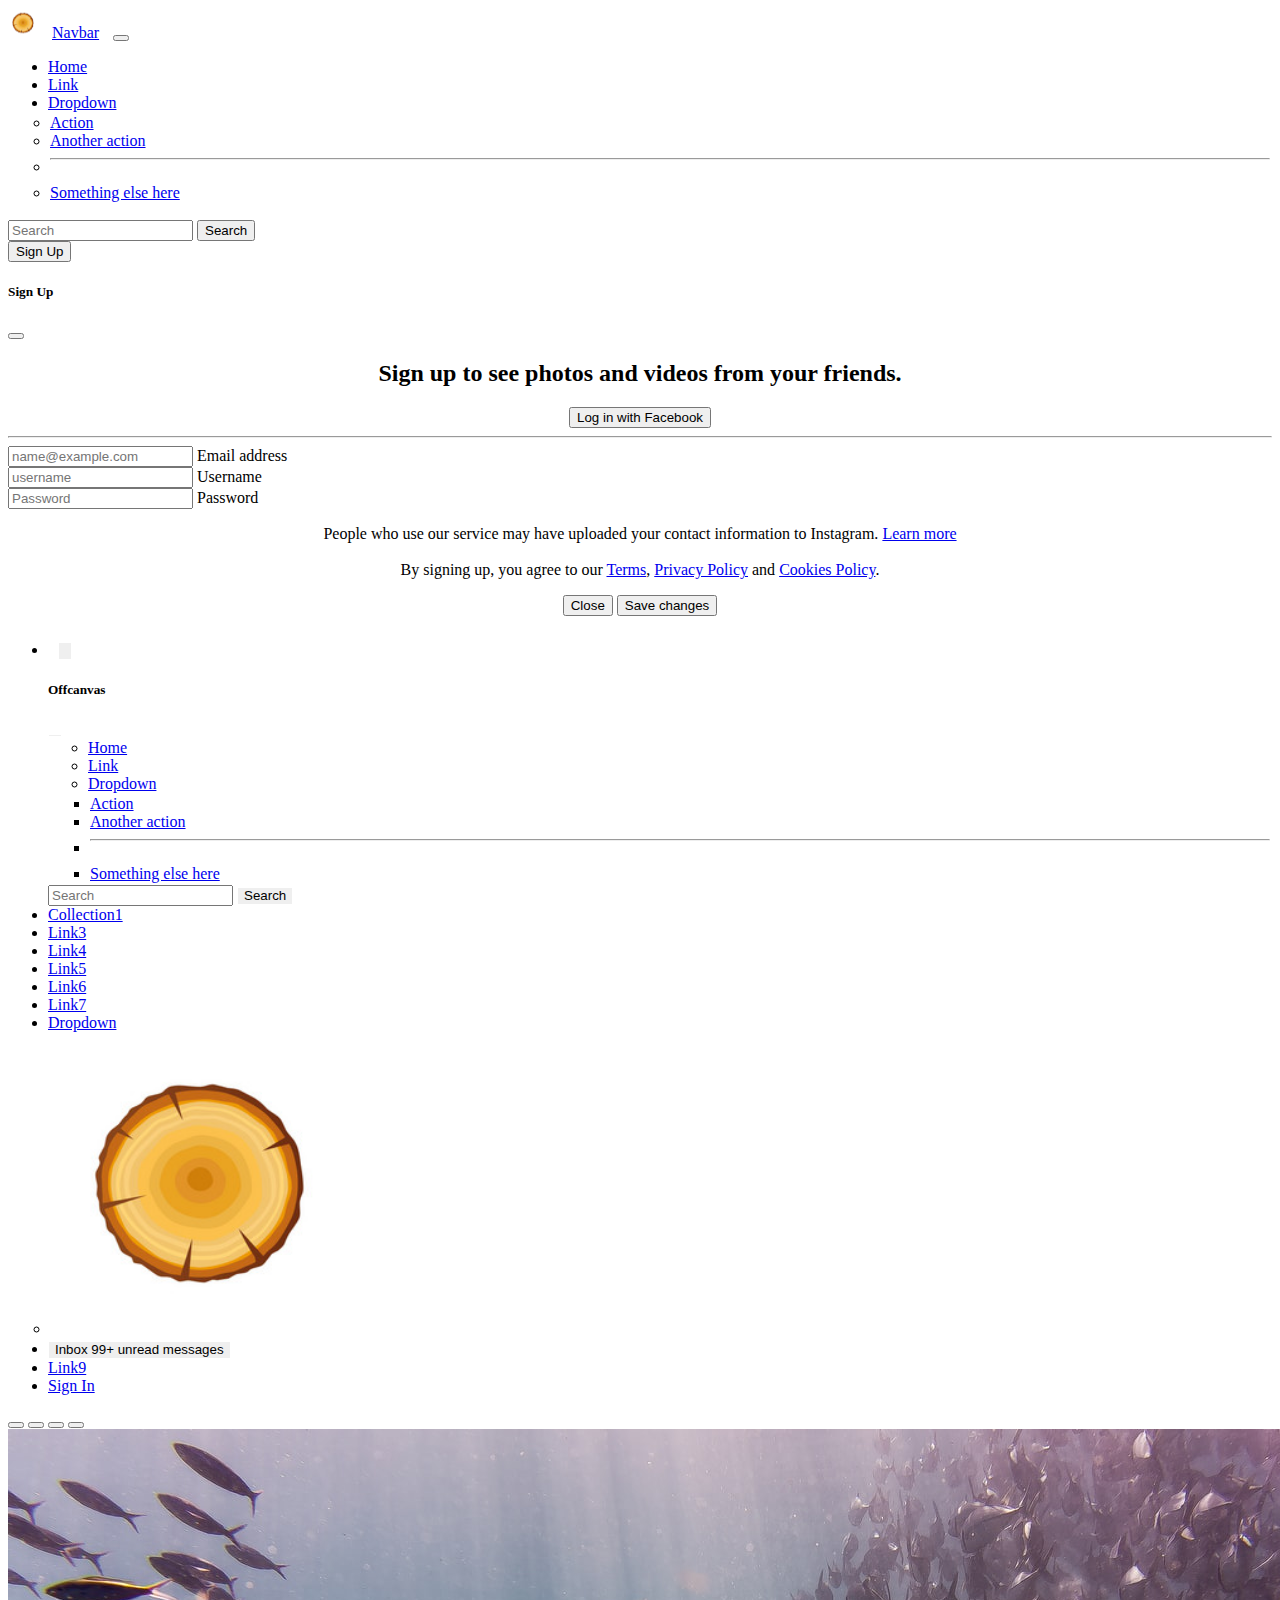
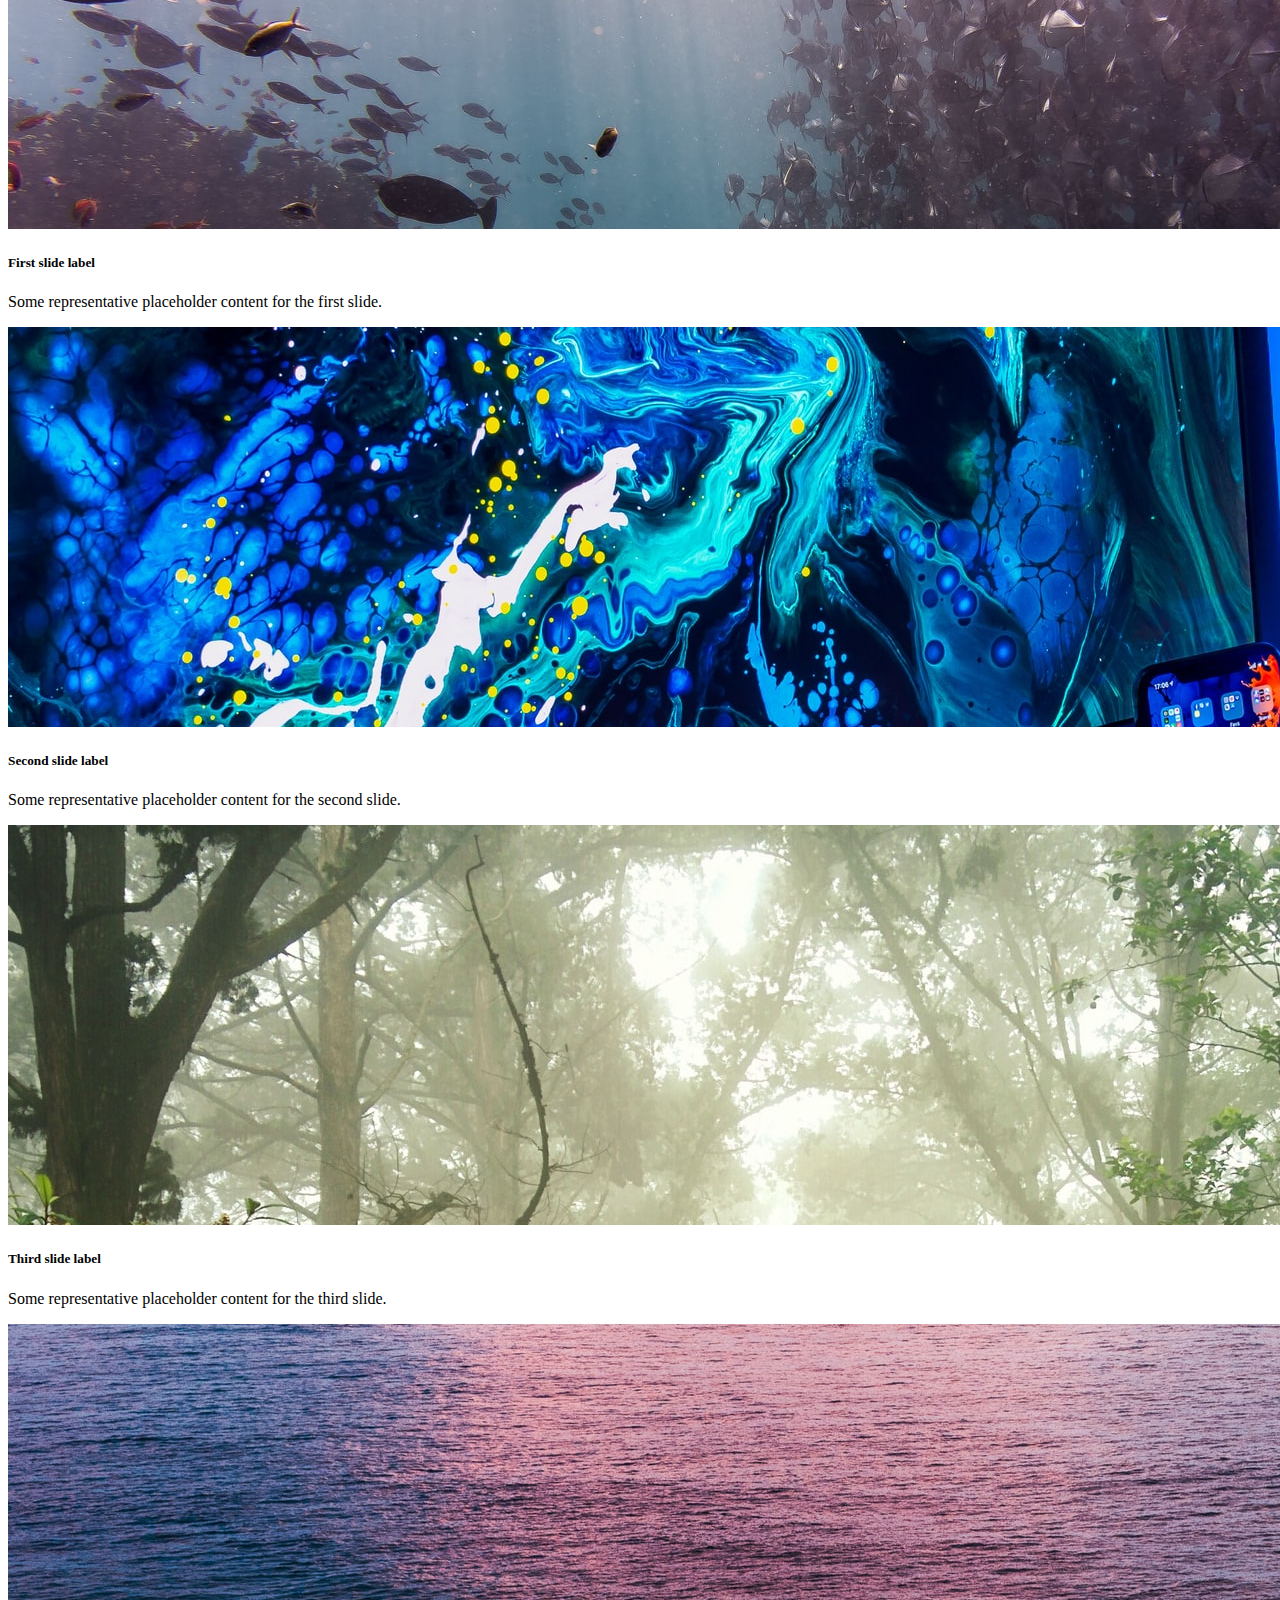
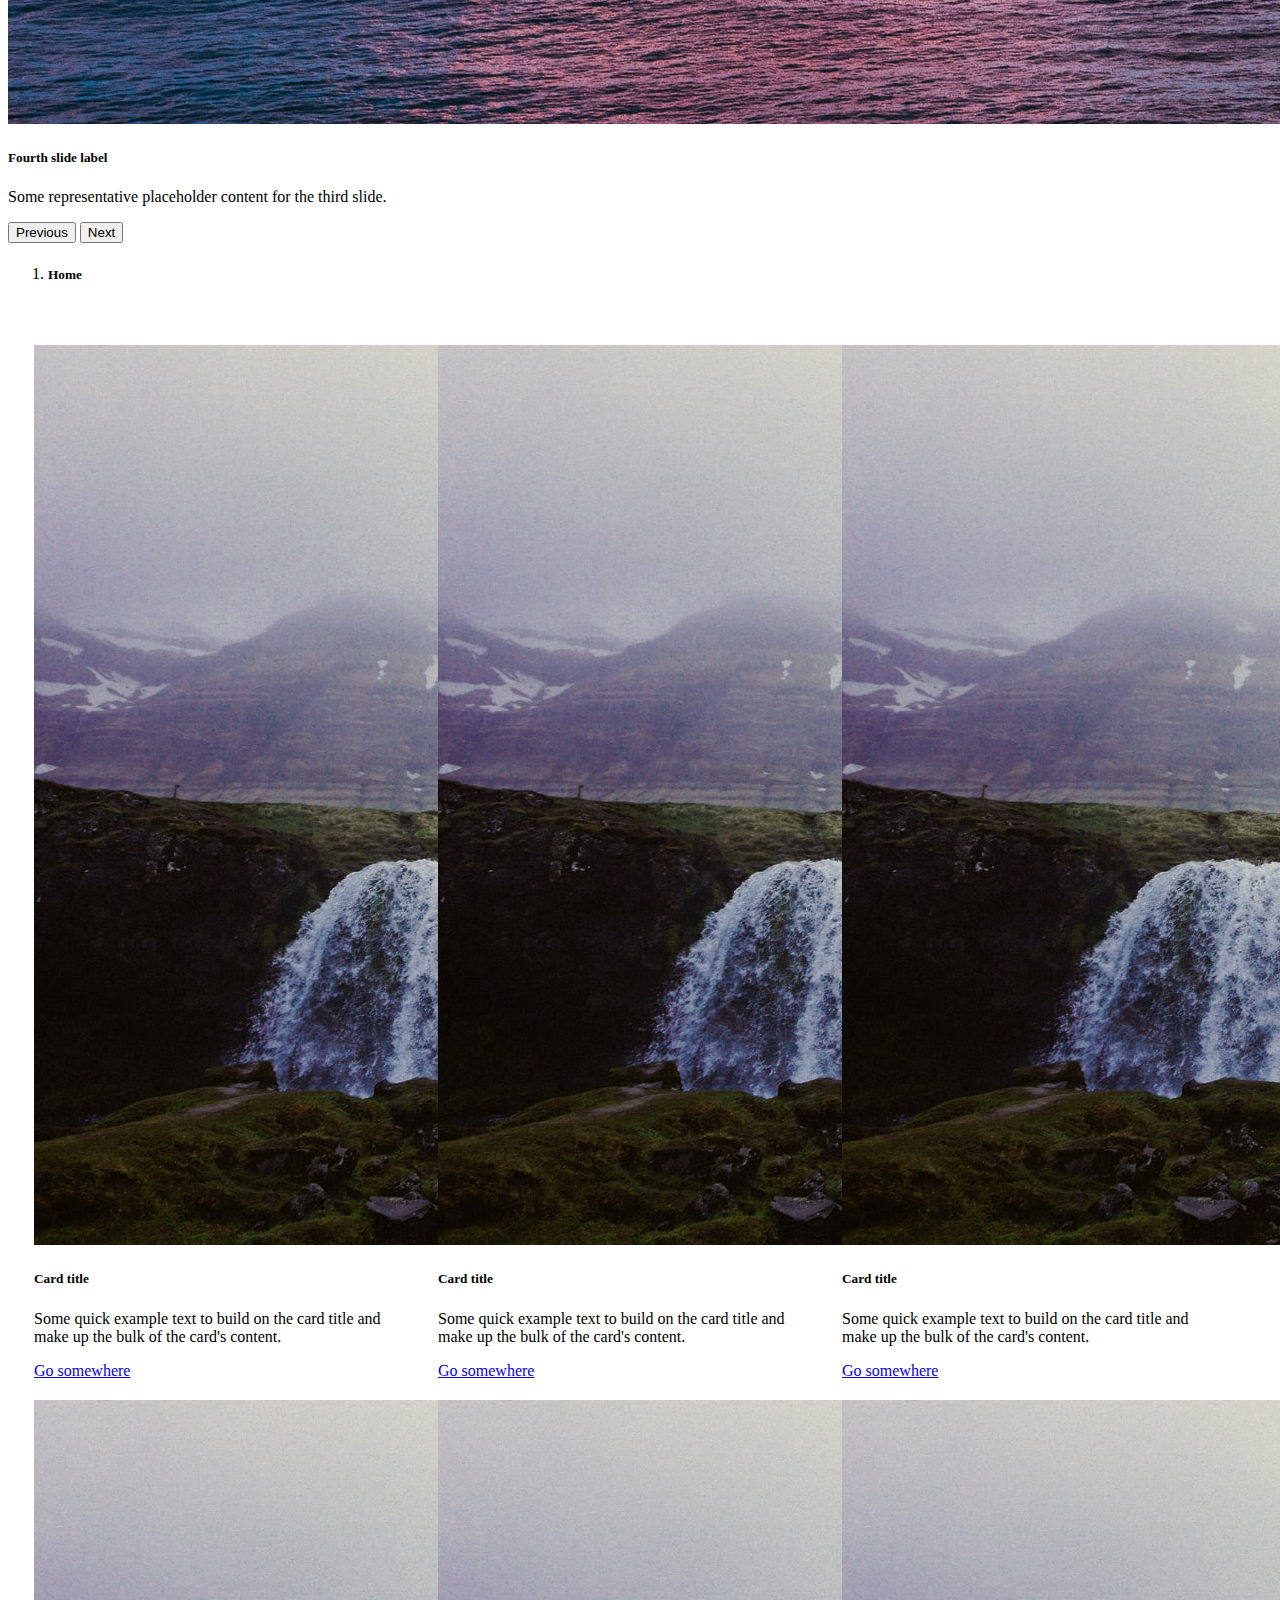
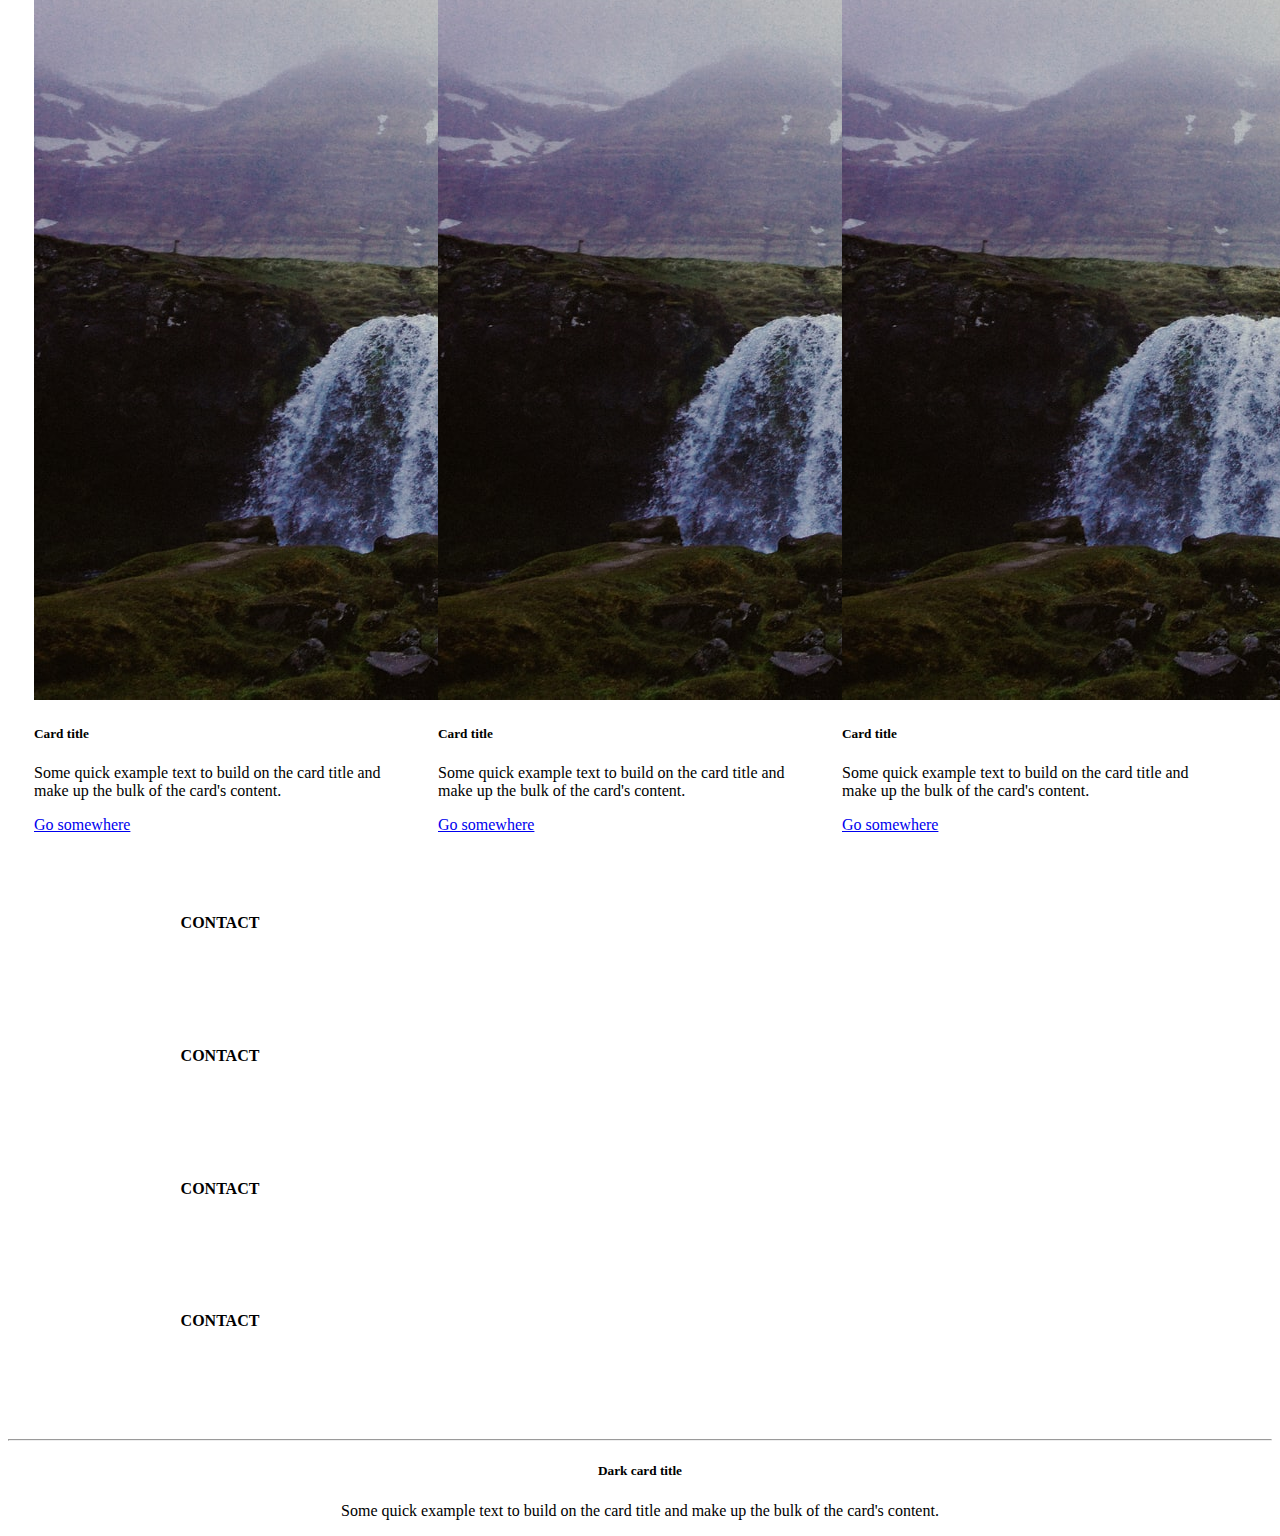
<file: index.html>
<!Doctype html>
<html lang="en">

<head>
  <meta charset="utf-8">
  <meta name="viewport" content="width=device-width, initial-scale=1">
  <title>Bootstrap demo</title>
  <link href="https://cdn.jsdelivr.net/npm/bootstrap@5.2.0/dist/css/bootstrap.min.css" rel="stylesheet"
    integrity="sha384-gH2yIJqKdNHPEq0n4Mqa/HGKIhSkIHeL5AyhkYV8i59U5AR6csBvApHHNl/vI1Bx" crossorigin="anonymous">
  <link rel="stylesheet" href="css/main.css">
</head>

<body>
  <div id="full-body">
    <header>
    <nav class="navbar navbar-expand-lg bg-dark">
      <div class="container-fluid">
        <img src="/img/Log_logo.jpg" alt="" width="30" height="30" class="d-inline-block align-text-top logo_image">
        <a class="navbar-brand text-white" href="#">Navbar</a>
        <button class="navbar-toggler text-white" type="button" data-bs-toggle="collapse"
          data-bs-target="#navbarSupportedContent" aria-controls="navbarSupportedContent" aria-expanded="false"
          aria-label="Toggle navigation">
          <span class="navbar-toggler-icon"></span>
        </button>
        <div class="collapse navbar-collapse" id="navbarSupportedContent">
          <ul class="navbar-nav me-auto mb-2 mb-lg-0">
            <li class="nav-item">
              <a class="nav-link active text-white" aria-current="page" href="#">Home</a>
            </li>
            <li class="nav-item">
              <a class="nav-link text-white" href="#">Link</a>
            </li>
            <li class="nav-item dropdown">
              <a class="nav-link dropdown-toggle text-white" href="#" role="button" data-bs-toggle="dropdown"
                aria-expanded="false">
                Dropdown
              </a>
              <ul class="dropdown-menu bg-dark">
                <li><a class="dropdown-item text-white" href="#">Action</a></li>
                <li><a class="dropdown-item text-white" href="#">Another action</a></li>
                <li>
                  <hr class="dropdown-divider text-white bg-light">
                </li>
                <li><a class="dropdown-item text-white" href="#">Something else here</a></li>
              </ul>
            </li>
          </ul>
          <form class="d-flex" role="search">
            <input class="form-control me-2" type="search" placeholder="Search" aria-label="Search">
            <button class="btn btn-outline-success" type="submit">Search</button>
          </form>
        </div>
        <button type="button" class="btn btn-primary mx-2" data-bs-toggle="modal" data-bs-target="#exampleModal">
          Sign Up
        </button>
        <div class="modal fade" id="exampleModal" tabindex="-1" aria-labelledby="exampleModalLabel" aria-hidden="true">
          <div class="modal-dialog">
            <div class="modal-content">
              <div class="modal-header">
                <h5 class="modal-title" id="exampleModalLabel">Sign Up</h5>
                <button type="button" class="btn-close" data-bs-dismiss="modal" aria-label="Close"></button>
              </div>
              <div class="modal-body" style="justify-content: center; text-align: center;">
                <form method="post">
                  <h2>Sign up to see photos and videos from your friends.</h2>
                  <div>
                    <button type="button" class="btn btn-primary">
                      <span></span>Log in with Facebook
                    </button>
                  </div>
                  <div>
                  <hr>
                  <div class="form-floating" style="text-align: left;">
                    <input type="email" class="form-control" id="floatingInput" placeholder="name@example.com">
                    <label for="floatingInput">Email address</label>
                  </div>
                  <div class="form-floating" style="text-align: left;">
                    <input type="text" class="form-control my-2" id="floatingUsername" placeholder="username">
                    <label for="floatingPassword">Username</label>
                  </div>
                  <div class="form-floating" style="text-align: left;">
                    <input type="password" class="form-control my-2" id="floatingPassword" placeholder="Password">
                    <label for="floatingPassword">Password</label>
                  </div>

                  <p class="ZGwn1">People who use our service may have uploaded your contact information to Instagram. 
                    <a href="https://www.facebook.com/help/instagram/261704639352628" tabindex="0" target="_blank">Learn more
                    </a><br><br>By signing up, you agree to our <a href="https://help.instagram.com/581066165581870" tabindex="0" target="_blank">Terms</a>, 
                    <a href="https://www.facebook.com/privacy/policy" tabindex="0" target="_blank">Privacy Policy</a> and 
                    <a href="/legal/cookies/" tabindex="0" target="_blank">Cookies Policy</a>.</form>
              </div>
              <div class="modal-footer">
                <button type="button" class="btn btn-secondary" data-bs-dismiss="modal">Close</button>
                <button type="button" class="btn btn-primary">Save changes</button>
              </div>
            </div>
          </div>
        </div>
      </div>
    </nav>
    <ul class="nav bg-dark nav-menu">
      <li class="nav-item">
        <button class="navbar-toggler" type="button" data-bs-toggle="offcanvas" data-bs-target="#offcanvasNavbar"
          aria-controls="offcanvasNavbar">
          <span class="navbar-toggler-icon"><img src="/img/download.svg" alt=""></span>
        </button>
        <div class="offcanvas offcanvas-end" tabindex="-1" id="offcanvasNavbar" aria-labelledby="offcanvasNavbarLabel">
          <div class="offcanvas-header">
            <h5 class="offcanvas-title" id="offcanvasNavbarLabel">Offcanvas</h5>
            <button type="button" class="btn-close" data-bs-dismiss="offcanvas" aria-label="Close"></button>
          </div>
          <div class="offcanvas-body">
            <ul class="navbar-nav justify-content-end flex-grow-1 pe-3">
              <li class="nav-item">
                <a class="nav-link active" aria-current="page" href="#">Home</a>
              </li>
              <li class="nav-item">
                <a class="nav-link" href="#">Link</a>
              </li>
              <li class="nav-item dropdown">
                <a class="nav-link dropdown-toggle" href="#" role="button" data-bs-toggle="dropdown"
                  aria-expanded="false">
                  Dropdown
                </a>
                <ul class="dropdown-menu">
                  <li><a class="dropdown-item" href="#">Action</a></li>
                  <li><a class="dropdown-item" href="#">Another action</a></li>
                  <li>
                    <hr class="dropdown-divider">
                  </li>
                  <li><a class="dropdown-item" href="#">Something else here</a></li>
                </ul>
              </li>
            </ul>
            <form class="d-flex" role="search">
              <input class="form-control me-2" type="search" placeholder="Search" aria-label="Search">
              <button class="btn btn-outline-success" type="submit">Search</button>
            </form>
          </div>
        </div>
      </li>
      <li class="nav-item">
        <a class="nav-link text-white" href="collection1.html">Collection1</a>
      </li>
      <li class="nav-item">
        <a class="nav-link text-white" href="#">Link3</a>
      </li>
      <li class="nav-item">
        <a class="nav-link text-white" href="#">Link4</a>
      </li>
      <li class="nav-item">
        <a class="nav-link text-white" href="#">Link5</a>
      </li>
      <li class="nav-item">
        <a class="nav-link text-white" href="#">Link6</a>
      </li>
      <li class="nav-item">
        <a class="nav-link text-white" href="#">Link7</a>
      </li>
      <li class="nav-item">
        <a class="nav-link dropdown-toggle text-white" href="#" role="button" data-bs-toggle="dropdown"
          aria-expanded="false">
          Dropdown
        </a>
        <ul class="dropdown-menu bg-dark">
          <li><a class="dropdown-item text-white" href="#"><img src="/img/Log_logo.jpg" alt="" width="300" height="300"
                class="d-inline-block align-text-top logo_image"></a></li>
        </ul>
      </li>
      <li class="nav-item">
        <a class="nav-link text-white" href="#">
          <button type="button" class="btn btn-dark position-relative">
            Inbox
            <span class="position-absolute start-100 translate-middle badge rounded-pill bg-danger">
              99+
              <span class="visually-hidden">unread messages</span>
            </span>
          </button>
        </a>
      </li>
      <li class="nav-item">
        <a class="nav-link text-white" href="#">Link9</a>
      </li>
      <li class="nav-item">
        <a class="nav-link text-white" onclick="show_sigin()" href="#">Sign In</a>
      </li>
    </ul>
    </header>
    <div id="carouselExampleCaptions" class="carousel slide" data-bs-ride="false">
      <div class="carousel-indicators">
        <button type="button" data-bs-target="#carouselExampleCaptions" data-bs-slide-to="0" class="active"
          aria-current="true" aria-label="Slide 1"></button>
        <button type="button" data-bs-target="#carouselExampleCaptions" data-bs-slide-to="1"
          aria-label="Slide 2"></button>
        <button type="button" data-bs-target="#carouselExampleCaptions" data-bs-slide-to="2"
          aria-label="Slide 3"></button>
        <button type="button" data-bs-target="#carouselExampleCaptions" data-bs-slide-to="3"
          aria-label="Slide 2"></button>
      </div>
      <div class="carousel-inner">
        <div class="carousel-item active">
          <img src="/img/fishes.jfif" class="d-block w-100" alt="...">
          <div class="carousel-caption d-none d-md-block">
            <h5>First slide label</h5>
            <p>Some representative placeholder content for the first slide.</p>
          </div>
        </div>
        <div class="carousel-item">
          <img src="/img/blue-screen.jfif" class="d-block w-100" alt="...">
          <div class="carousel-caption d-none d-md-block">
            <h5>Second slide label</h5>
            <p>Some representative placeholder content for the second slide.</p>
          </div>
        </div>
        <div class="carousel-item">
          <img src="/img/forest.jfif" class="d-block w-100" alt="...">
          <div class="carousel-caption d-none d-md-block">
            <h5>Third slide label</h5>
            <p>Some representative placeholder content for the third slide.</p>
          </div>
        </div>
        <div class="carousel-item">
          <img src="/img/water.jfif" class="d-block w-100" alt="...">
          <div class="carousel-caption d-none d-md-block">
            <h5>Fourth slide label</h5>
            <p>Some representative placeholder content for the third slide.</p>
          </div>
        </div>
      </div>
      <button class="carousel-control-prev" type="button" data-bs-target="#carouselExampleCaptions"
        data-bs-slide="prev">
        <span class="carousel-control-prev-icon" aria-hidden="true"></span>
        <span class="visually-hidden">Previous</span>
      </button>
      <button class="carousel-control-next" type="button" data-bs-target="#carouselExampleCaptions"
        data-bs-slide="next">
        <span class="carousel-control-next-icon" aria-hidden="true"></span>
        <span class="visually-hidden">Next</span>
      </button>
    </div>
    <nav aria-label="breadcrumb">
      <ol class="breadcrumb bg-dark my-1">
        <li class="breadcrumb-item active" aria-current="page"><h5>Home</h5></li>
      </ol>
    </nav>
    <div class="cards-containers">
      <div class="card" style="width: 24rem;">
        <img src="/img/waterfall.jfif" class="card-img-top" alt="...">
        <div class="card-body">
          <h5 class="card-title">Card title</h5>
          <p class="card-text">Some quick example text to build on the card title and make up the bulk of the card's
            content.</p>
          <a href="#" class="btn btn-primary">Go somewhere</a>
        </div>
      </div>
      <div class="card" style="width: 24rem;">
        <img src="/img/waterfall.jfif" class="card-img-top" alt="...">
        <div class="card-body">
          <h5 class="card-title">Card title</h5>
          <p class="card-text">Some quick example text to build on the card title and make up the bulk of the card's
            content.</p>
          <a href="#" class="btn btn-primary">Go somewhere</a>
        </div>
      </div>
      <div class="card" style="width: 24rem;">
        <img src="/img/waterfall.jfif" class="card-img-top" alt="...">
        <div class="card-body">
          <h5 class="card-title">Card title</h5>
          <p class="card-text">Some quick example text to build on the card title and make up the bulk of the card's
            content.</p>
          <a href="#" class="btn btn-primary">Go somewhere</a>
        </div>
      </div>
      <div class="card" style="width: 24rem;">
        <img src="/img/waterfall.jfif" class="card-img-top" alt="...">
        <div class="card-body">
          <h5 class="card-title">Card title</h5>
          <p class="card-text">Some quick example text to build on the card title and make up the bulk of the card's
            content.</p>
          <a href="#" class="btn btn-primary">Go somewhere</a>
        </div>
      </div>
      <div class="card" style="width: 24rem;">
        <img src="/img/waterfall.jfif" class="card-img-top" alt="...">
        <div class="card-body">
          <h5 class="card-title">Card title</h5>
          <p class="card-text">Some quick example text to build on the card title and make up the bulk of the card's
            content.</p>
          <a href="#" class="btn btn-primary">Go somewhere</a>
        </div>
      </div>
      <div class="card" style="width: 24rem;">
        <img src="/img/waterfall.jfif" class="card-img-top" alt="...">
        <div class="card-body">
          <h5 class="card-title">Card title</h5>
          <p class="card-text">Some quick example text to build on the card title and make up the bulk of the card's
            content.</p>
          <a href="#" class="btn btn-primary">Go somewhere</a>
        </div>
      </div>


    </div>
    <footer>
    <div class="text-bg-dark mb-3">
      <div class="card-header" style="text-align: center;">
        <h4><a href="#">BACK TO TOP</a></h4>
      </div>
      <div class="container text-center">
        <div class="row">
          <div class="col card bg-dark" style="text-align: center; border: none;">
            <ul style="list-style-type:none;">
              <li>
                <h4>CONTACT</h4>
              </li>
              <li><a href="#" style="color: white; text-decoration: none;">Link1</a></li>
              <li><a href="#" style="color: white; text-decoration: none;">Link1</a></li>
              <li><a href="#" style="color: white; text-decoration: none;">Link1</a></li>
              <li><a href="#" style="color: white; text-decoration: none;">Link1</a></li>
            </ul>
          </div>
          <div class="col card bg-dark" style="text-align: center; border: none;">
            <ul style="list-style-type:none;">
              <li>
                <h4>CONTACT</h4>
              </li>
              <li><a href="#" style="color: white; text-decoration: none;">Link1</a></li>
              <li><a href="#" style="color: white; text-decoration: none;">Link1</a></li>
              <li><a href="#" style="color: white; text-decoration: none;">Link1</a></li>
              <li><a href="#" style="color: white; text-decoration: none;">Link1</a></li>
            </ul>
          </div>
          <div class="col card bg-dark" style="text-align: center; border: none;">
            <ul style="list-style-type:none;">
              <li>
                <h4>CONTACT</h4>
              </li>
              <li><a href="#" style="color: white; text-decoration: none;">Link1</a></li>
              <li><a href="#" style="color: white; text-decoration: none;">Link1</a></li>
              <li><a href="#" style="color: white; text-decoration: none;">Link1</a></li>
              <li><a href="#" style="color: white; text-decoration: none;">Link1</a></li>
            </ul>
          </div>
          <div class="col card bg-dark" style="text-align: center; border: none;">
            <ul style="list-style-type:none;">
              <li>
                <h4>CONTACT</h4>
              </li>
              <li><a href="#" style="color: white; text-decoration: none;">Link1</a></li>
              <li><a href="#" style="color: white; text-decoration: none;">Link1</a></li>
              <li><a href="#" style="color: white; text-decoration: none;">Link1</a></li>
              <li><a href="#" style="color: white; text-decoration: none;">Link1</a></li>
            </ul>
          </div>
        </div>
      </div>
      <hr>
      <div class="card-body">
        <h5 class="card-title" style="text-align: center; ">Dark card title</h5>
        <p class="card-text" style="text-align: center;">Some quick example text to build on the card title and make up
          the bulk of the card's content.</p>
      </div>
    </div>
    </footer>
  </div>
  <div id="signin-page" class="signin-form">
    <form>
      <h1 class="h3 mb-3 fw-normal">Please sign in</h1>

      <div class="form-floating">
        <input type="email" class="form-control" id="floatingInput" placeholder="name@example.com">
        <label for="floatingInput">Email address</label>
      </div>
      <div class="form-floating">
        <input type="password" class="form-control" id="floatingPassword" placeholder="Password">
        <label for="floatingPassword">Password</label>
      </div>

      <div class="checkbox mb-3">
        <label>
          <input type="checkbox" value="remember-me"> Remember me
        </label>
      </div>
      <button class="w-100 btn btn-lg btn-primary" type="submit">Sign in</button>
      <p class="mt-5 mb-3 text-muted">© 2017–2022</p>
    </form>
  </div>

  <script src="https://cdn.jsdelivr.net/npm/bootstrap@5.2.0/dist/js/bootstrap.bundle.min.js"
    integrity="sha384-A3rJD856KowSb7dwlZdYEkO39Gagi7vIsF0jrRAoQmDKKtQBHUuLZ9AsSv4jD4Xa"
    crossorigin="anonymous"></script>
  <script src="/js/main.js"></script>
</body>

</html>
</file>
<file: css/main.css>
.logo_image {
  margin-right: 10px;
  border-radius: 50%;
}

.nav-menu {
  border-top: 2px solid white;
}

.dropdown-menu {
  border: 2px white solid;
  border-radius: 10px;
  padding: 0px;
}

.badge {
  padding-top: 0px;
  padding-bottom: 2px;
}

.nav-item button {
  padding-top: 0px;
  border: white 1px solid;
}

.background-image {
  background-color: darkgray;
  height: 100%;
  width: 100%;
}

.cards-containers {
  display: -webkit-box;
  display: -ms-flexbox;
  display: flex;
  -ms-flex-wrap: wrap;
      flex-wrap: wrap;
  padding: 20px;
  -webkit-box-pack: center;
      -ms-flex-pack: center;
          justify-content: center;
}

.card {
  margin-right: 20px;
  margin-top: 20px;
  width: 24rem;
}

.card-header a {
  color: rgb(255, 255, 255);
  text-decoration: none;
  font-weight: bolder;
}

.navbar-toggler {
  margin: 8px 0px 0px 10px;
}

.signin-form {
  border: 2px solid black;
  background-color: white;
  border-radius: 20px;
  padding: 10px;
  width: 400px;
  z-index: 10;
  display: none;
  position: absolute;
  top: 50%;
  left: 50%;
  margin-top: -500.238px; /*set to a negative number 1/2 of your height*/
  margin-left: -200px;
}

.collection-body {
  padding: 0px 5px 0px 5px;
}/*# sourceMappingURL=main.css.map */
</file>
